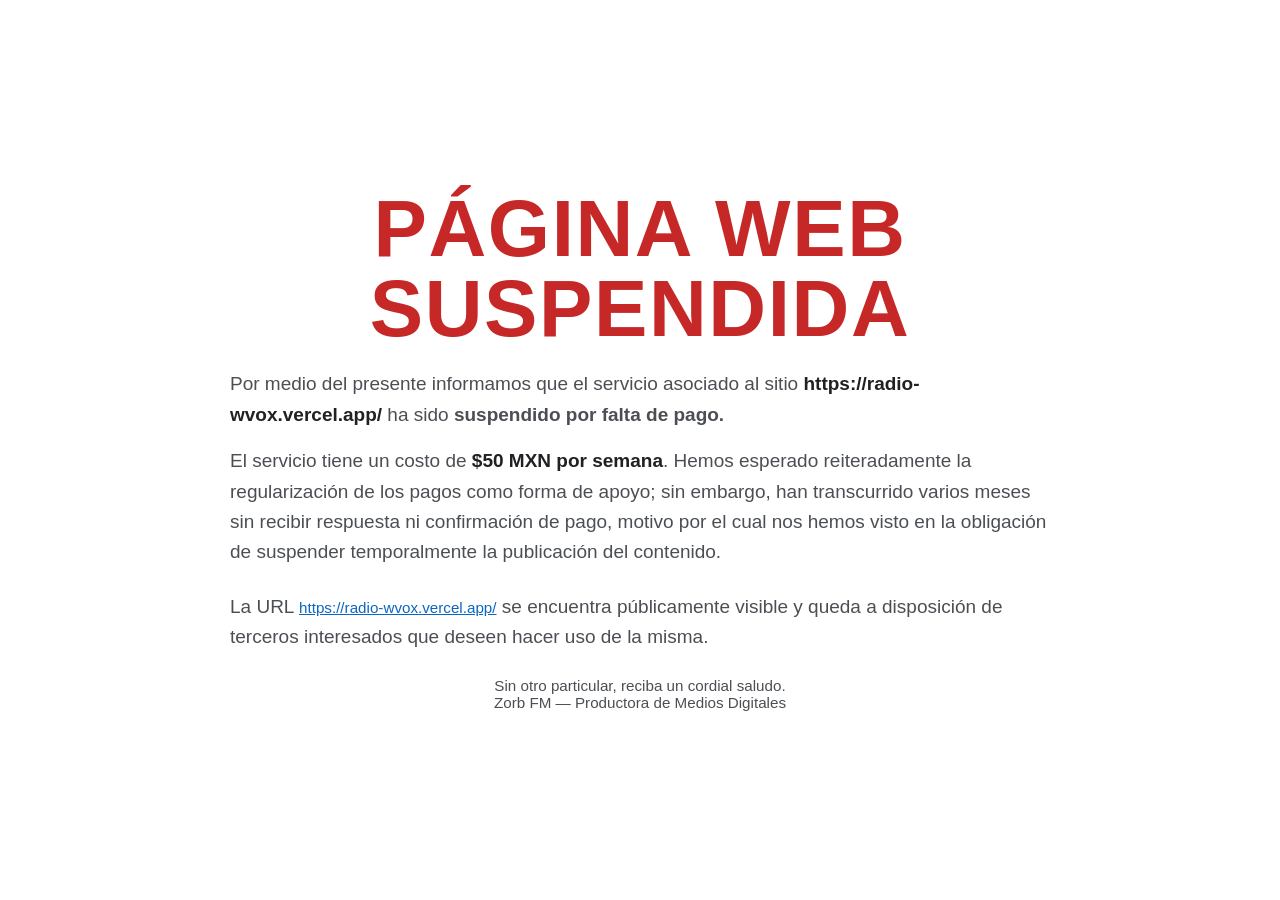
<file: index2.html>
<!doctype html>
<html lang="es">
<head>
  <meta charset="utf-8" />
  <meta name="viewport" content="width=device-width,initial-scale=1" />
  <title>Página suspendida — radio-wvox</title>
  <style>
    :root{
      --bg:#ffffff;
      --text:#202124;
      --muted:#4b4f54;
      --accent-red:#c62828;
      --max-width:980px;
    }

    html,body{
      height:100%;
      margin:0;
      background:var(--bg);
      color:var(--text);
      font-family: Inter, "Segoe UI", Roboto, "Helvetica Neue", Arial, sans-serif;
      -webkit-font-smoothing:antialiased;
      -moz-osx-font-smoothing:grayscale;
    }

    .wrap{
      min-height:100%;
      display:flex;
      align-items:center;
      justify-content:center;
      padding:3rem 1rem;
      box-sizing:border-box;
    }

    .card{
      width:100%;
      max-width:var(--max-width);
      text-align:center;
      padding:2.5rem 1.5rem;
      box-sizing:border-box;
    }

    h1{
      margin:0 0 1.25rem 0;
      font-weight:800;
      /* responsive large red headline */
      font-size: clamp(2.0rem, 9vw, 5.0rem);
      line-height:1;
      color:var(--accent-red);
      letter-spacing:0.02em;
      text-transform:uppercase;
    }

    p{
      margin:0 0 1rem 0;
      color:var(--muted);
      font-size: clamp(1rem, 2.6vw, 1.1875rem);
      line-height:1.6;
      text-align:left;
      max-width:820px;
      margin-left:auto;
      margin-right:auto;
    }

    .important{
      font-weight:600;
      color:var(--text);
    }

    .url{
      display:inline-block;
      margin-top:0.75rem;
      font-size:0.95rem;
      color:#0b66c3;
      word-break:break-all;
    }

    footer{
      margin-top:1.5rem;
      font-size:0.95rem;
      color:var(--muted);
    }

    /* Ensure good spacing on small screens */
    @media (max-width:480px){
      .card{ padding:1.5rem 1rem; }
      p{ text-align:left; }
    }
  </style>
</head>
<body>
  <div class="wrap" role="main">
    <div class="card" aria-labelledby="titulo-suspension">
      <h1 id="titulo-suspension">PÁGINA WEB SUSPENDIDA</h1>

      <p>
        Por medio del presente informamos que el servicio asociado al sitio
        <span class="important">https://radio-wvox.vercel.app/</span> ha sido
        <strong>suspendido por falta de pago.</strong>
      </p>

      <p>
        El servicio tiene un costo de <span class="important">$50 MXN por semana</span>.
        Hemos esperado reiteradamente la regularización de los pagos como forma de apoyo; sin embargo,
        han transcurrido varios meses sin recibir respuesta ni confirmación de pago, motivo por el cual
        nos hemos visto en la obligación de suspender temporalmente la publicación del contenido.
      </p>

      <p>
        La URL <a class="url" href="https://radio-wvox.vercel.app/" target="_blank" rel="noopener noreferrer">https://radio-wvox.vercel.app/</a>
        se encuentra públicamente visible y queda a disposición de terceros interesados que deseen hacer uso de la misma.
      </p>

      <footer>
        Sin otro particular, reciba un cordial saludo.<br>
        Zorb FM — Productora de Medios Digitales
      </footer>
    </div>
  </div>
</body>
</html>
</file>
